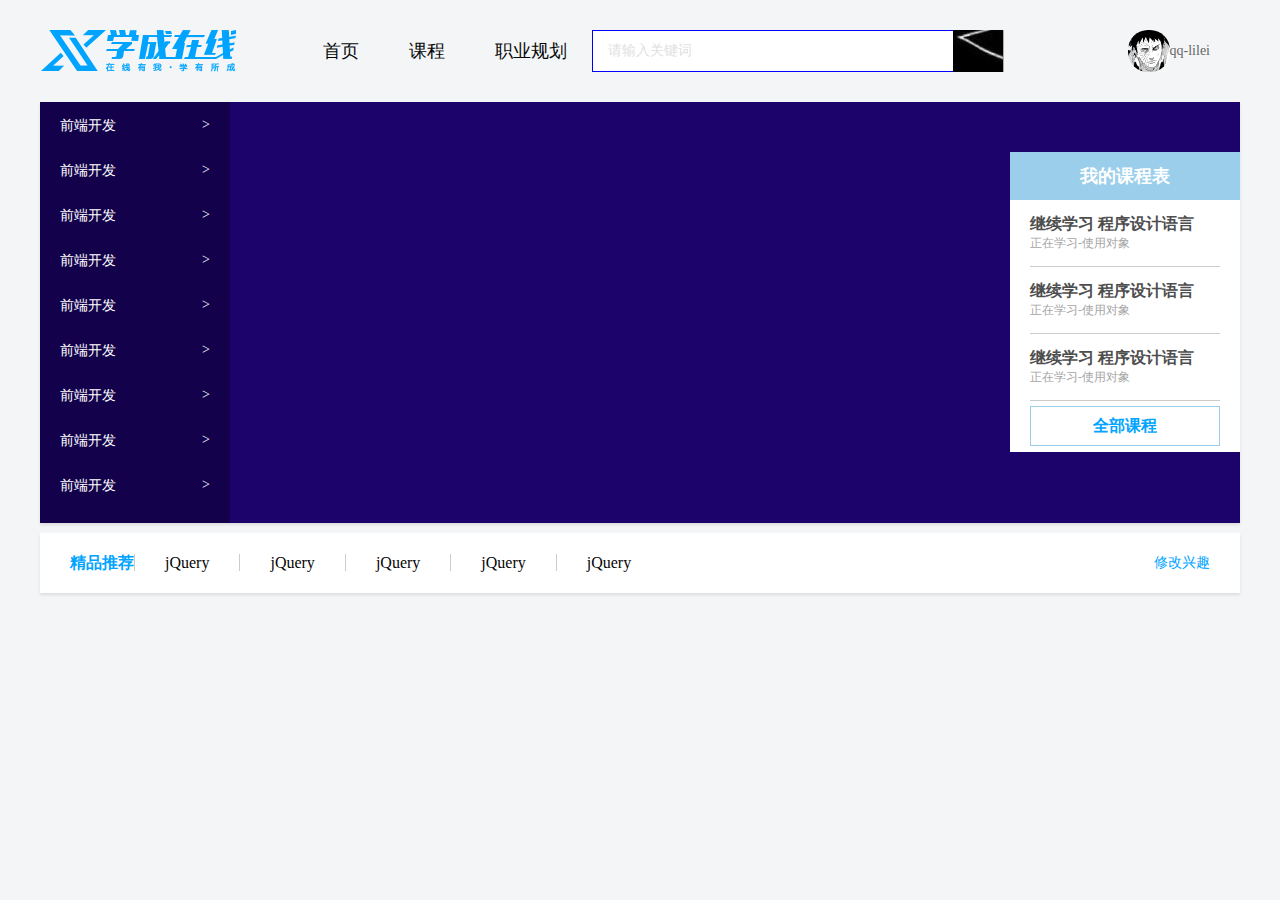
<file: index.html>
<!DOCTYPE html>
<html lang="en">

<head>
    <meta charset="UTF-8">
    <meta http-equiv="X-UA-Compatible" content="IE=edge">
    <meta name="viewport" content="width=device-width, initial-scale=1.0">
    <link rel="stylesheet" href="style.css">
    <title>Document</title>
</head>

<body>
    <div class="w header">
        <div class="logo">
            <img src="images/logo.png" alt="">
        </div>

        <div class="nav">
            <ul>
                <li><a href="#">首页</a></li>
                <li><a href="#">课程</a></li>
                <li><a href="#">职业规划</a></li>
            </ul>
        </div>

        <div class="search">
            <input type="text" value="请输入关键词">
            <button></button>
        </div>

        <div class="user">
            <img src="images/QQ图片20221125222615.jpg" alt="">
            qq-lilei
        </div>
    </div>

    <div class="banner w">
        <div class="subnav">
            <ul>
                <li><a href="">前端开发 <span>&gt;</span></a></li>
                <li><a href="">前端开发 <span>&gt;</span></a></li>
                <li><a href="">前端开发 <span>&gt;</span></a></li>
                <li><a href="">前端开发 <span>&gt;</span></a></li>
                <li><a href="">前端开发 <span>&gt;</span></a></li>
                <li><a href="">前端开发 <span>&gt;</span></a></li>
                <li><a href="">前端开发 <span>&gt;</span></a></li>
                <li><a href="">前端开发 <span>&gt;</span></a></li>
                <li><a href="">前端开发 <span>&gt;</span></a></li>
            </ul>
        </div>

        <div class="course">
            <h2>我的课程表</h2>
            <div class="bd">
                <ul>
                    <li>
                        <h4>继续学习 程序设计语言</h4>
                        <p>正在学习-使用对象</p>
                    </li>
                    <li>
                        <h4>继续学习 程序设计语言</h4>
                        <p>正在学习-使用对象</p>
                    </li>
                    <li>
                        <h4>继续学习 程序设计语言</h4>
                        <p>正在学习-使用对象</p>
                    </li>
                </ul>
                <a href="#">全部课程</a>
            </div>
        </div>
    </div>

    <div class="goods w">
        <h3>精品推荐</h3>
        <ul>
            <li><a href="#">jQuery</a></li>
            <li><a href="#">jQuery</a></li>
            <li><a href="#">jQuery</a></li>
            <li><a href="#">jQuery</a></li>
            <li><a href="#">jQuery</a></li>
        </ul>
        <a href="#" class="mod">修改兴趣</a>
    </div>
</body>

</html>
</file>
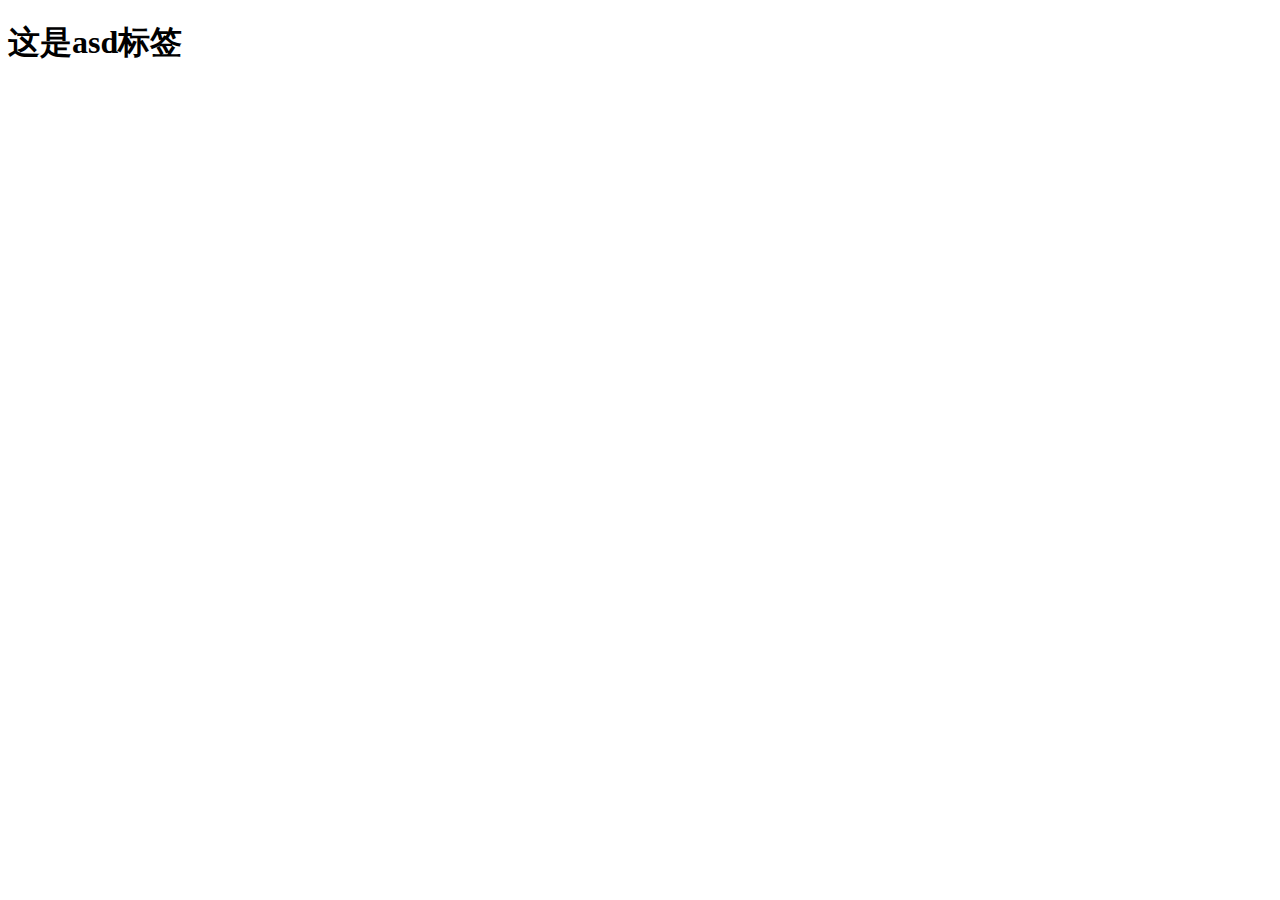
<file: asd.html>
<!DOCTYPE html>
<html lang="en">
<head>
    <meta charset="UTF-8">
    <meta http-equiv="X-UA-Compatible" content="IE=edge">
    <meta name="viewport" content="width=device-width, initial-scale=1.0">
    <title>Document</title>
</head>
<body>
    <h1>这是asd标签</h1>
</body>
</html>
</file>
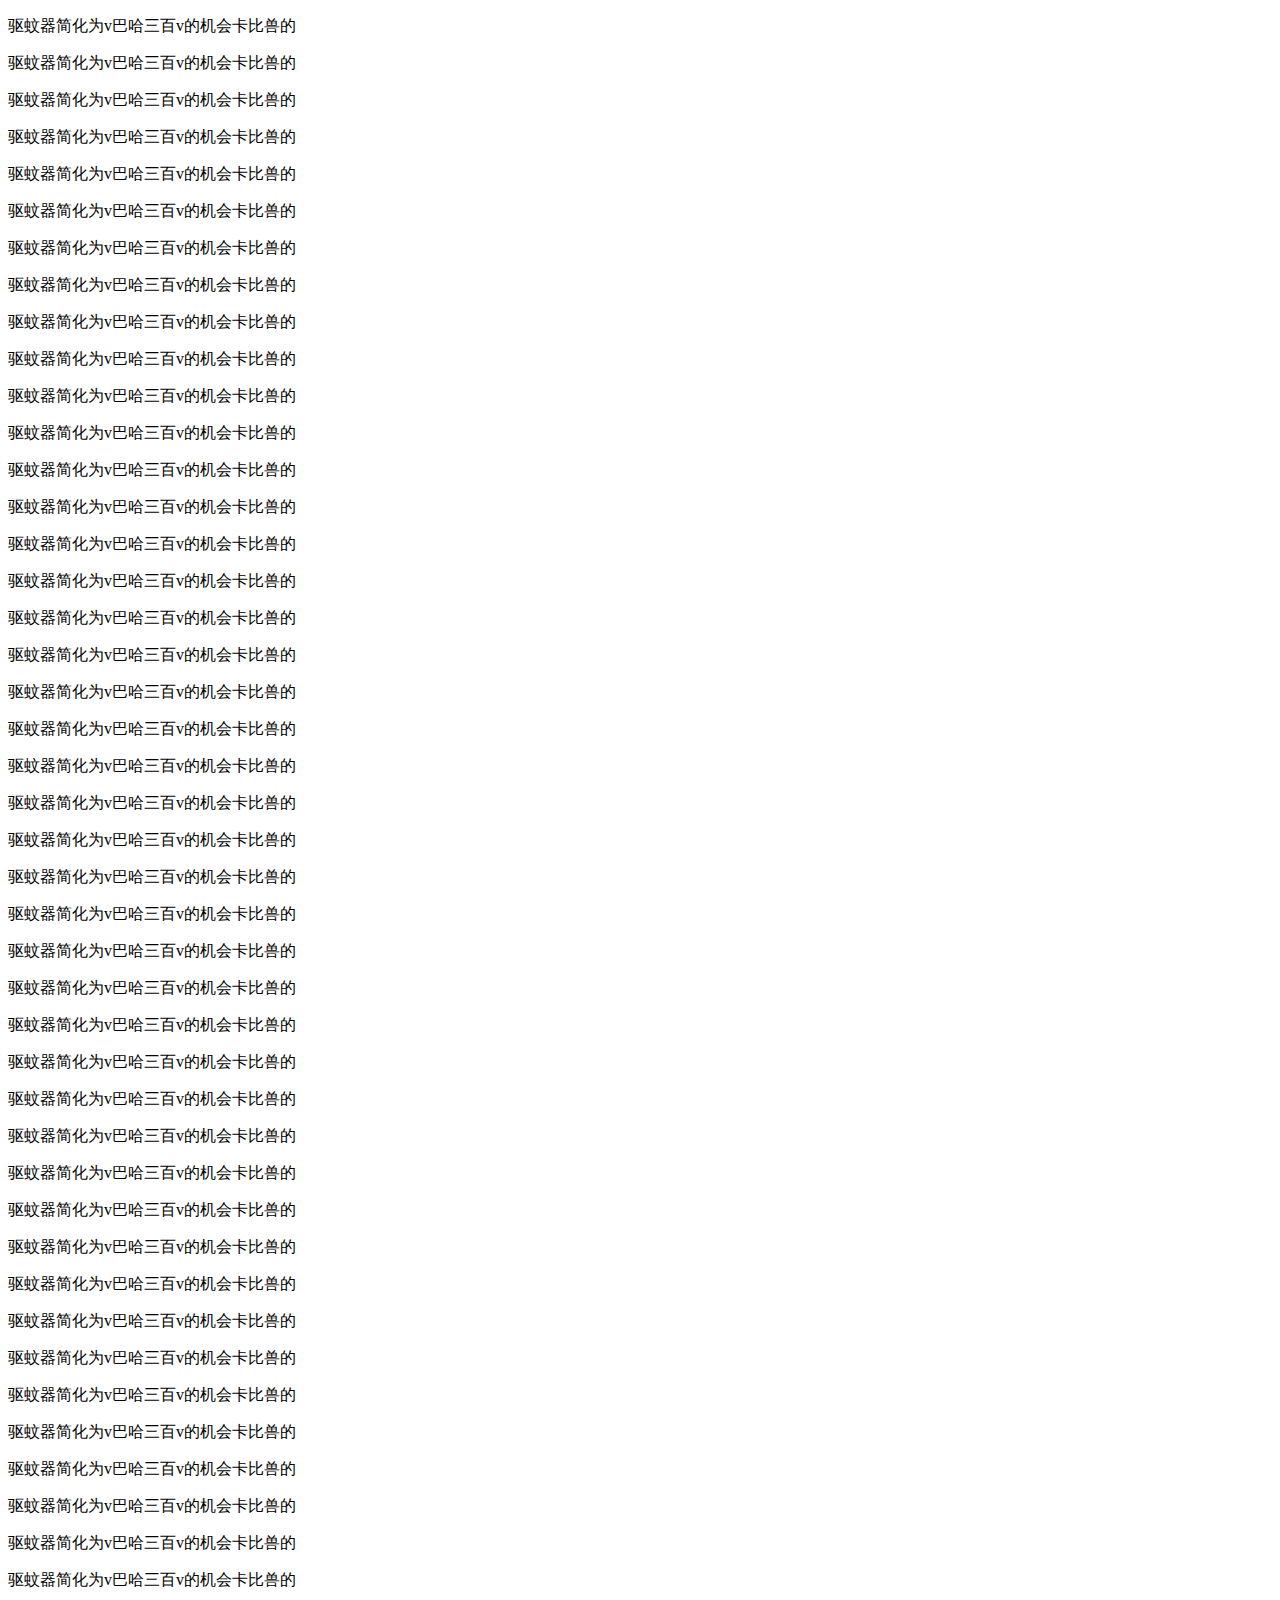
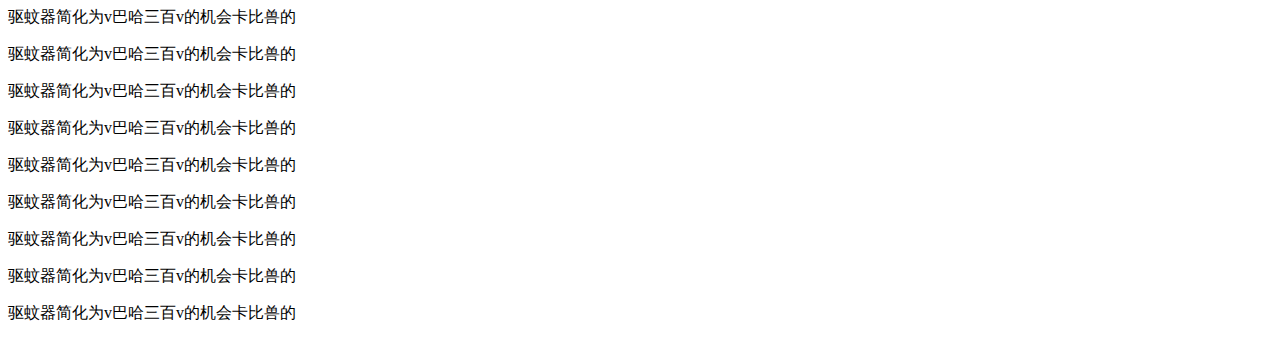
<file: background.html>
<!DOCTYPE html>
<html lang="en">

<head>
    <meta charset="UTF-8">
    <meta http-equiv="X-UA-Compatible" content="IE=edge">
    <meta name="viewport" content="width=device-width, initial-scale=1.0">
    <title>Document</title>
    <style>
        body {
            background-image: url(https://ossweb-img.qq.com/upload/webplat/info/yxzj/20221202/24170257750974.jpg);
            background-repeat: no-repeat;
            background-position: center top;
            background-attachment: fixed;
        }

        /* h3 {
            width: 200px;
            height: 200px;
            background-color: pink;
            font-size: 14px;
            font-weight: normal;
            line-height: 80px;
            background-image: url(https://i2.hdslb.com/bfs/face/b65cd95cccc33414bf9d8c772be1e480c566c931.jpg@72w_72h.avif);
            background-repeat: no-repeat;
            background-position: 20px center;
            text-indent: 72px;
        } */
    </style>
</head>


<body>
    <!-- <h3> </h3> -->
    <p>驱蚊器简化为v巴哈三百v的机会卡比兽的</p>
    <p>驱蚊器简化为v巴哈三百v的机会卡比兽的</p>
    <p>驱蚊器简化为v巴哈三百v的机会卡比兽的</p>
    <p>驱蚊器简化为v巴哈三百v的机会卡比兽的</p>
    <p>驱蚊器简化为v巴哈三百v的机会卡比兽的</p>
    <p>驱蚊器简化为v巴哈三百v的机会卡比兽的</p>
    <p>驱蚊器简化为v巴哈三百v的机会卡比兽的</p>
    <p>驱蚊器简化为v巴哈三百v的机会卡比兽的</p>
    <p>驱蚊器简化为v巴哈三百v的机会卡比兽的</p>
    <p>驱蚊器简化为v巴哈三百v的机会卡比兽的</p>
    <p>驱蚊器简化为v巴哈三百v的机会卡比兽的</p>
    <p>驱蚊器简化为v巴哈三百v的机会卡比兽的</p>
    <p>驱蚊器简化为v巴哈三百v的机会卡比兽的</p>
    <p>驱蚊器简化为v巴哈三百v的机会卡比兽的</p>
    <p>驱蚊器简化为v巴哈三百v的机会卡比兽的</p>
    <p>驱蚊器简化为v巴哈三百v的机会卡比兽的</p>
    <p>驱蚊器简化为v巴哈三百v的机会卡比兽的</p>
    <p>驱蚊器简化为v巴哈三百v的机会卡比兽的</p>
    <p>驱蚊器简化为v巴哈三百v的机会卡比兽的</p>
    <p>驱蚊器简化为v巴哈三百v的机会卡比兽的</p>
    <p>驱蚊器简化为v巴哈三百v的机会卡比兽的</p>
    <p>驱蚊器简化为v巴哈三百v的机会卡比兽的</p>
    <p>驱蚊器简化为v巴哈三百v的机会卡比兽的</p>
    <p>驱蚊器简化为v巴哈三百v的机会卡比兽的</p>
    <p>驱蚊器简化为v巴哈三百v的机会卡比兽的</p>
    <p>驱蚊器简化为v巴哈三百v的机会卡比兽的</p>
    <p>驱蚊器简化为v巴哈三百v的机会卡比兽的</p>
    <p>驱蚊器简化为v巴哈三百v的机会卡比兽的</p>
    <p>驱蚊器简化为v巴哈三百v的机会卡比兽的</p>
    <p>驱蚊器简化为v巴哈三百v的机会卡比兽的</p>
    <p>驱蚊器简化为v巴哈三百v的机会卡比兽的</p>
    <p>驱蚊器简化为v巴哈三百v的机会卡比兽的</p>
    <p>驱蚊器简化为v巴哈三百v的机会卡比兽的</p>
    <p>驱蚊器简化为v巴哈三百v的机会卡比兽的</p>
    <p>驱蚊器简化为v巴哈三百v的机会卡比兽的</p>
    <p>驱蚊器简化为v巴哈三百v的机会卡比兽的</p>
    <p>驱蚊器简化为v巴哈三百v的机会卡比兽的</p>
    <p>驱蚊器简化为v巴哈三百v的机会卡比兽的</p>
    <p>驱蚊器简化为v巴哈三百v的机会卡比兽的</p>
    <p>驱蚊器简化为v巴哈三百v的机会卡比兽的</p>
    <p>驱蚊器简化为v巴哈三百v的机会卡比兽的</p>
    <p>驱蚊器简化为v巴哈三百v的机会卡比兽的</p>
    <p>驱蚊器简化为v巴哈三百v的机会卡比兽的</p>
    <p>驱蚊器简化为v巴哈三百v的机会卡比兽的</p>
    <p>驱蚊器简化为v巴哈三百v的机会卡比兽的</p>
    <p>驱蚊器简化为v巴哈三百v的机会卡比兽的</p>
    <p>驱蚊器简化为v巴哈三百v的机会卡比兽的</p>
    <p>驱蚊器简化为v巴哈三百v的机会卡比兽的</p>
    <p>驱蚊器简化为v巴哈三百v的机会卡比兽的</p>
    <p>驱蚊器简化为v巴哈三百v的机会卡比兽的</p>
    <p>驱蚊器简化为v巴哈三百v的机会卡比兽的</p>
    <p>驱蚊器简化为v巴哈三百v的机会卡比兽的</p>
</body>

</html>
</file>
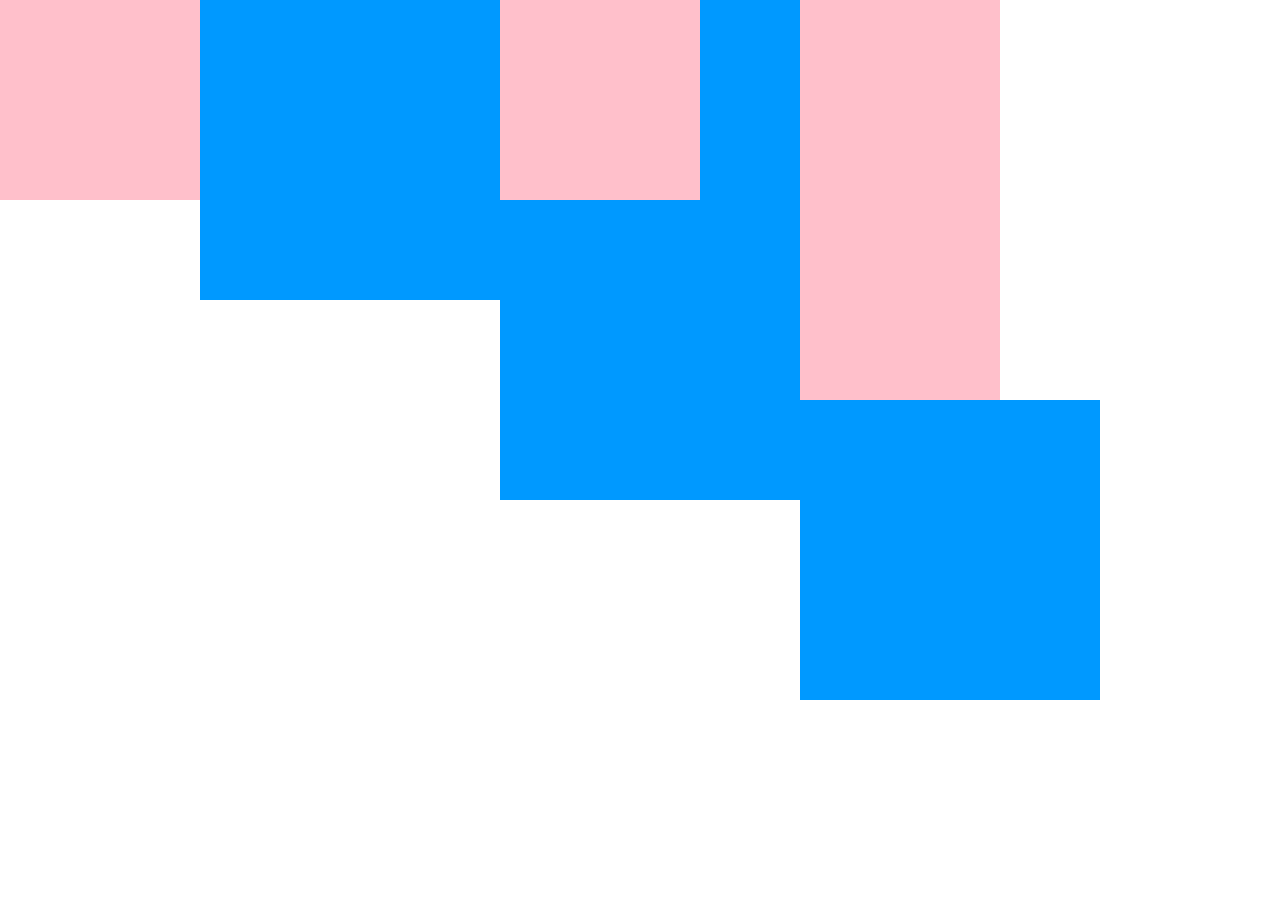
<file: divtest.html>
<!DOCTYPE html>
<html lang="en">

<head>
    <meta charset="UTF-8">
    <meta http-equiv="X-UA-Compatible" content="IE=edge">
    <meta name="viewport" content="width=, initial-scale=1.0">
    <title>Document</title>
    <style>
        * {
            margin: 0;
            padding: 0;
        }

        div {
            float: left;
        }

        .box1 {
            width: 200px;
            height: 200px;
            background-color: pink;
        }

        .box2 {
            width: 300px;
            height: 300px;
            background-color: rgb(0, 153, 255);
        }

        .box3 {
            width: 200px;
            height: 200px;
            background-color: pink;
        }

        .box4 {
            width: 100px;
            height: 200px;
            background-color: rgb(0, 153, 255);
        }

        .box5 {
            width: 200px;
            height: 200px;
            background-color: pink;
        }

        .box6 {
            width: 300px;
            height: 300px;
            background-color: rgb(0, 153, 255);
        }

        .box7 {
            width: 200px;
            height: 200px;
            background-color: pink;
        }

        .box8 {
            width: 300px;
            height: 300px;
            background-color: rgb(0, 153, 255);
        }
    </style>
</head>

<body>
    <div class="box1"></div>
    <div class="box2"></div>
    <div class="box3"></div>
    <div class="box4"></div>
    <div class="box5"></div>
    <div class="box6"></div>
    <div class="box7"></div>
    <div class="box8"></div>
</body>

</html>
</file>
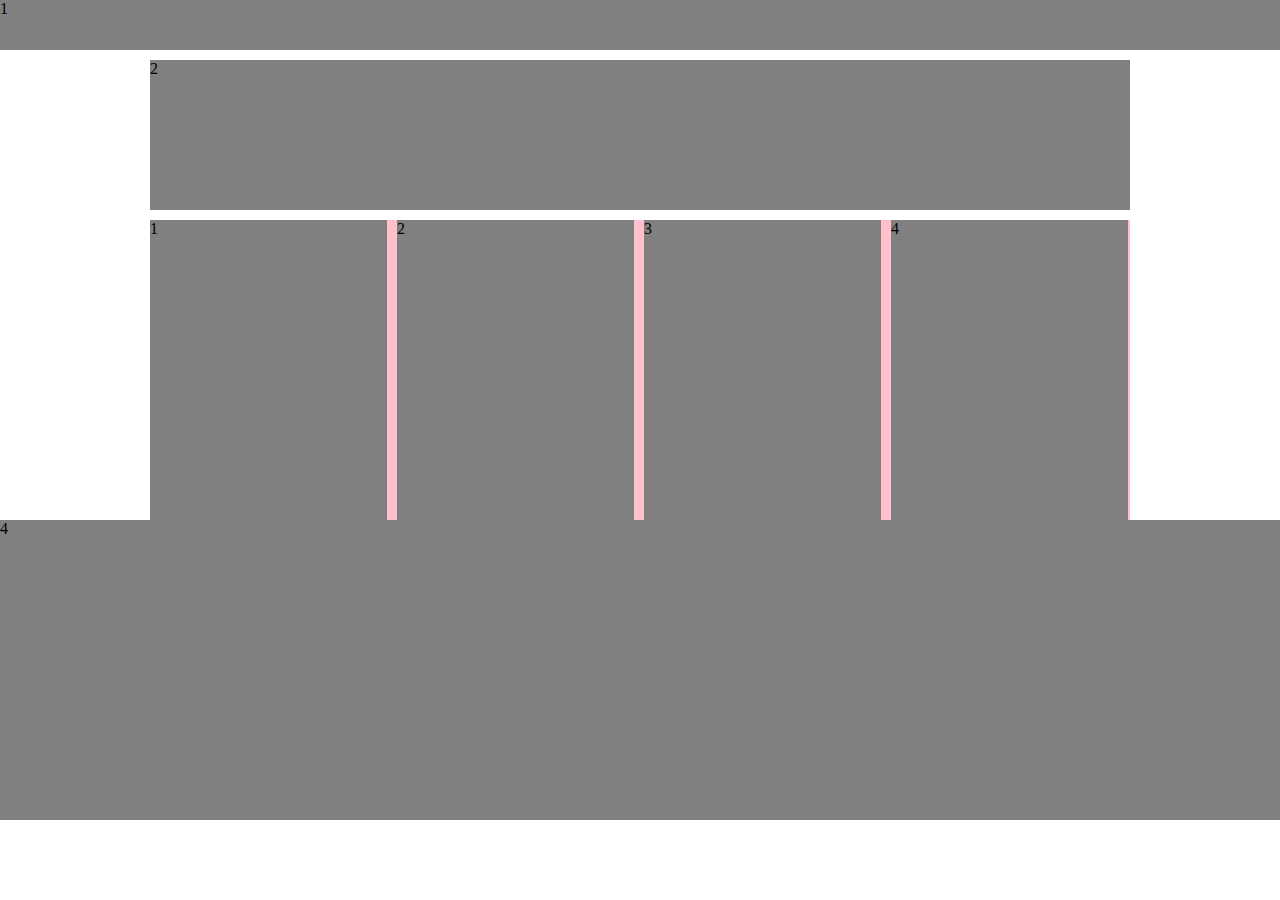
<file: xiaomi.html>
<!DOCTYPE html>
<html lang="en">

<head>
    <meta charset="UTF-8">
    <meta http-equiv="X-UA-Compatible" content="IE=edge">
    <meta name="viewport" content="width=device-width, initial-scale=1.0">
    <title>Document</title>
    <style>
        * {
            margin: 0;
            padding: 0;
        }

        li {
            list-style: none;
        }

        .top {
            height: 50px;
            background-color: grey;
        }

        .banner {
            width: 980px;
            height: 150px;
            background-color: grey;
            margin: 10px auto;
        }

        .box {
            width: 980px;
            height: 300px;
            background-color: pink;
            margin: 0 auto;
        }

        .box li {
            float: left;
            width: 237px;
            height: 300px;
            background-color: grey;
            margin-right: 10px;
        }

        ul .last {
            margin-right: 0;
        }

        .footer {
            height: 300px;
            background-color: grey;
        }
    </style>
</head>

<body>
    <div class="top">1</div>
    <div class="banner">2</div>
    <div class="box">
        <ul>
            <li>1</li>
            <li>2</li>
            <li>3</li>
            <li class="last">4</li>
        </ul>
    </div>
    <div class="footer">4</div>
</body>

</html>
</file>
<file: style.css>
* {
    margin: 0;
    padding: 0;
}

li {
    list-style: none;
}

a {
    text-decoration: none;
}

body {
    background-color: #f3f5f7;
}

.w {
    margin: 0 auto;
    width: 1200px;
}

.header {
    height: 42px;
    margin: 30px auto;
}

.logo {
    width: 198px;
    height: 42px;
    float: left;
}

.nav {
    float: left;
    margin-left: 60px;

}

.nav ul li {
    float: left;
    margin: 0 15px;
}

.nav ul li a {
    display: block;
    height: 42px;
    padding: 0 10px;
    font-size: 18px;
    line-height: 42px;
    color: #050505;
}

.nav ul li a:hover {
    border-bottom: 2px solid blue;
    color: blue;
}

.search {
    float: left;
    width: 412px;
    height: 42px;
    background-color: #aaa;
}

.search input {
    float: left;
    width: 345px;
    height: 40px;
    border: 1px solid blue;
    border-right: 0;
    color: #dfdfdf;
    font-size: 14px;
    padding-left: 15px;
}

.search button {
    float: left;
    width: 50px;
    height: 42px;
    background: url(images/QQ图片20221125222615.jpg);
    border: 0;
}

.user {
    float: right;
    line-height: 42px;
    font-size: 14px;
    margin-right: 30px;
    color: #666;
}

.user img {
    float: left;
    border-radius: 20px;
    vertical-align: middle;
    width: 42px;
}

.banner {
    height: 421px;
    background-color: #1c036c;


    box-shadow: 0 2px 3px rgba(0, 0, 0, .1);
}

.banner .w {
    background-color: #666;
}

.subnav {
    float: left;
    width: 190px;
    height: 421px;
    background-color: rgba(0, 0, 0, .3);
}

.subnav ul li {
    height: 45px;
    line-height: 45px;
    padding: 0 20px;
}

.subnav ul li a {
    font-size: 14px;
    color: #fff;
}

.subnav ul li a:hover {
    color: #00a4ff;
}

.subnav ul li a span {
    float: right;
}

.course {
    float: right;
    width: 230px;
    height: 300px;
    background-color: #fff;
    margin-top: 50px;
}

.course h2 {
    height: 48px;
    background-color: #9bceea;
    text-align: center;
    font-size: 18px;
    line-height: 48px;
    color: #fff;
}

.bd {
    padding: 0 20px;
}

.bd ul li {
    padding: 14px 0;
    border-bottom: 1px solid #ccc;
}

.bd ul li h4 {
    font-size: 16px;
    color: #4e4e4e;
}

.bd ul li p {
    font-size: 12px;
    color: #a5a5a5;
}

.bd a {
    display: block;
    height: 38px;
    border: 1px solid #9bceea;
    text-align: center;
    line-height: 38px;
    color: #00a4ff;
    font-size: 16px;
    font-weight: 700;
    margin-top: 5px;
}

.goods {
    margin-top: 10px;
    height: 60px;
    background-color: #fff;
    box-shadow: 0 2px 3px rgba(0, 0, 0, .1);
    line-height: 60px;
}

.goods h3 {
    float: left;
    margin-left: 30px;
    font-size: 16px;
    color: #00a4ff;
}

.goods ul {
    float: left;
}

.goods ul li {
    float: left;
}

.goods ul li a {
    padding: 0 30px;
    font-size: 16px;
    color: #050505;
    border-left: 1px solid #ccc;
}

.mod {
    float: right;
    margin-right: 30px;
    font-size: 14px;
    color: #00a4ff;
}
</file>
